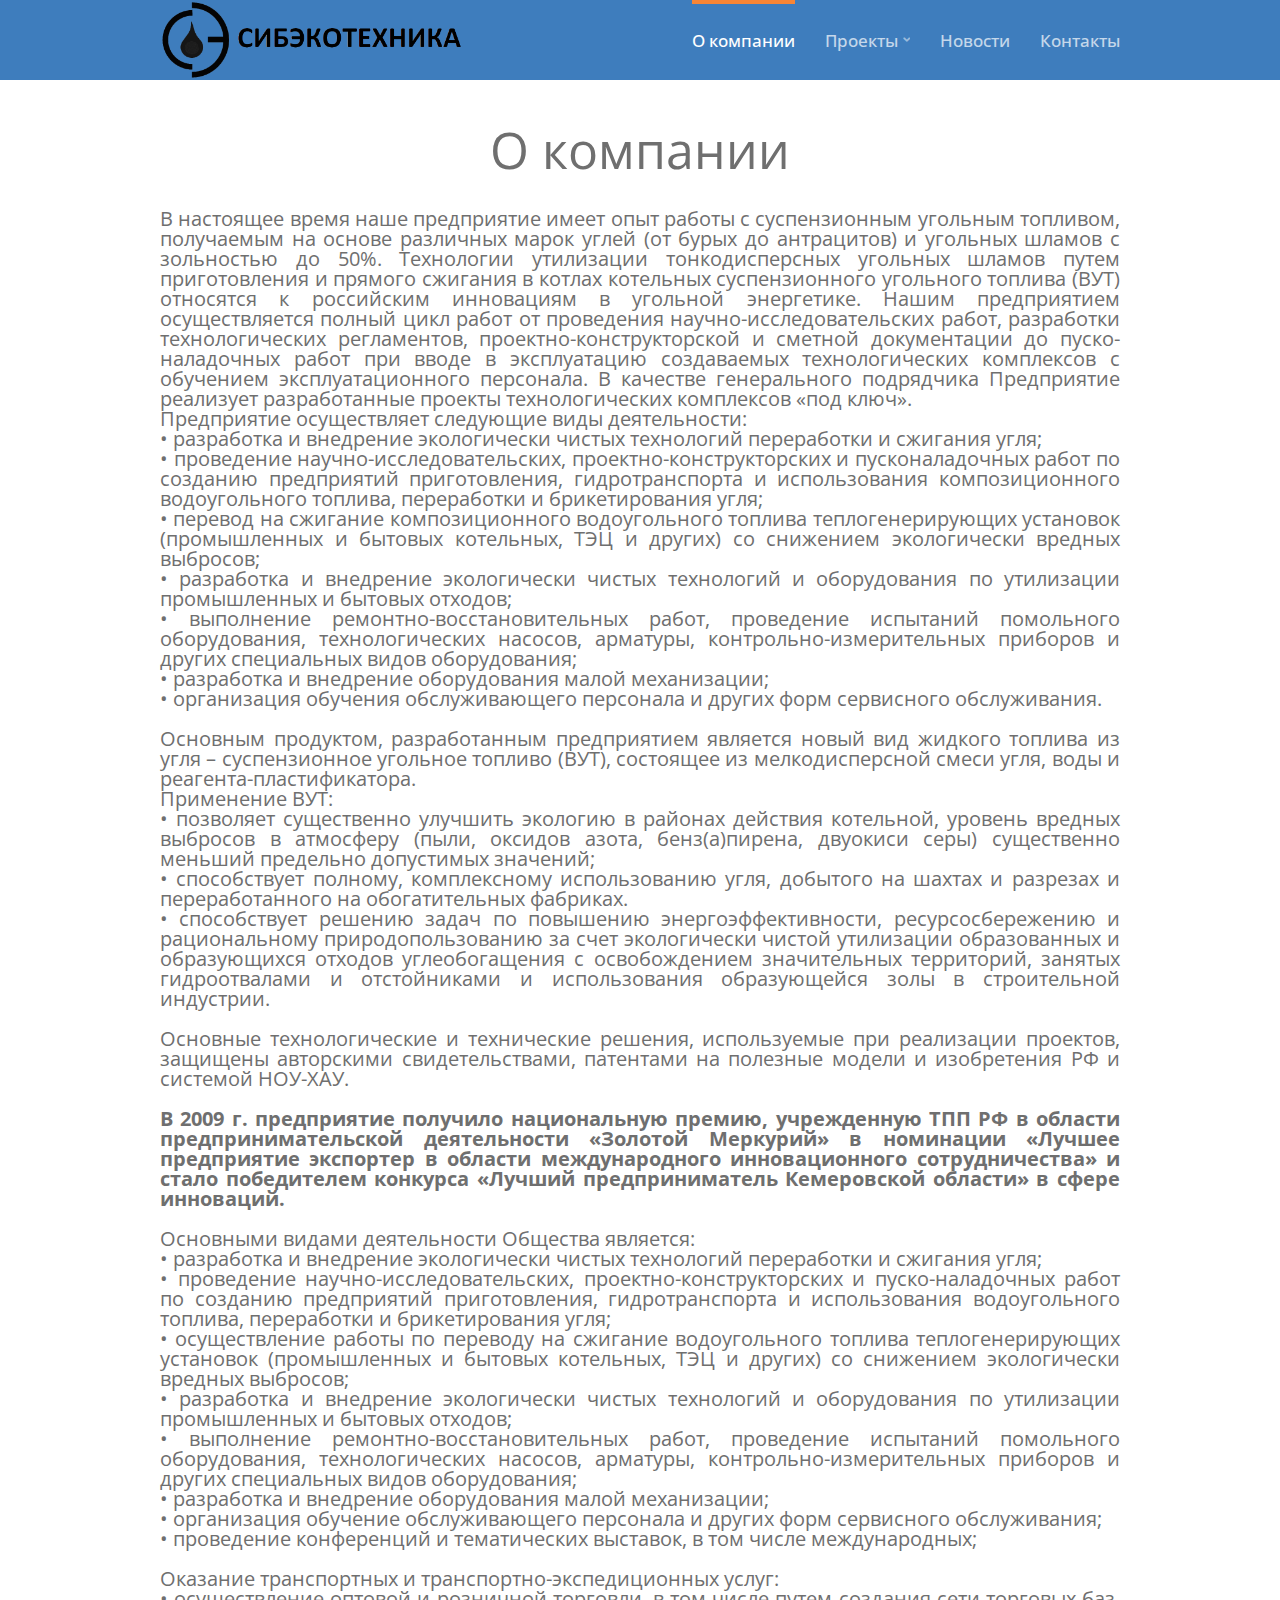
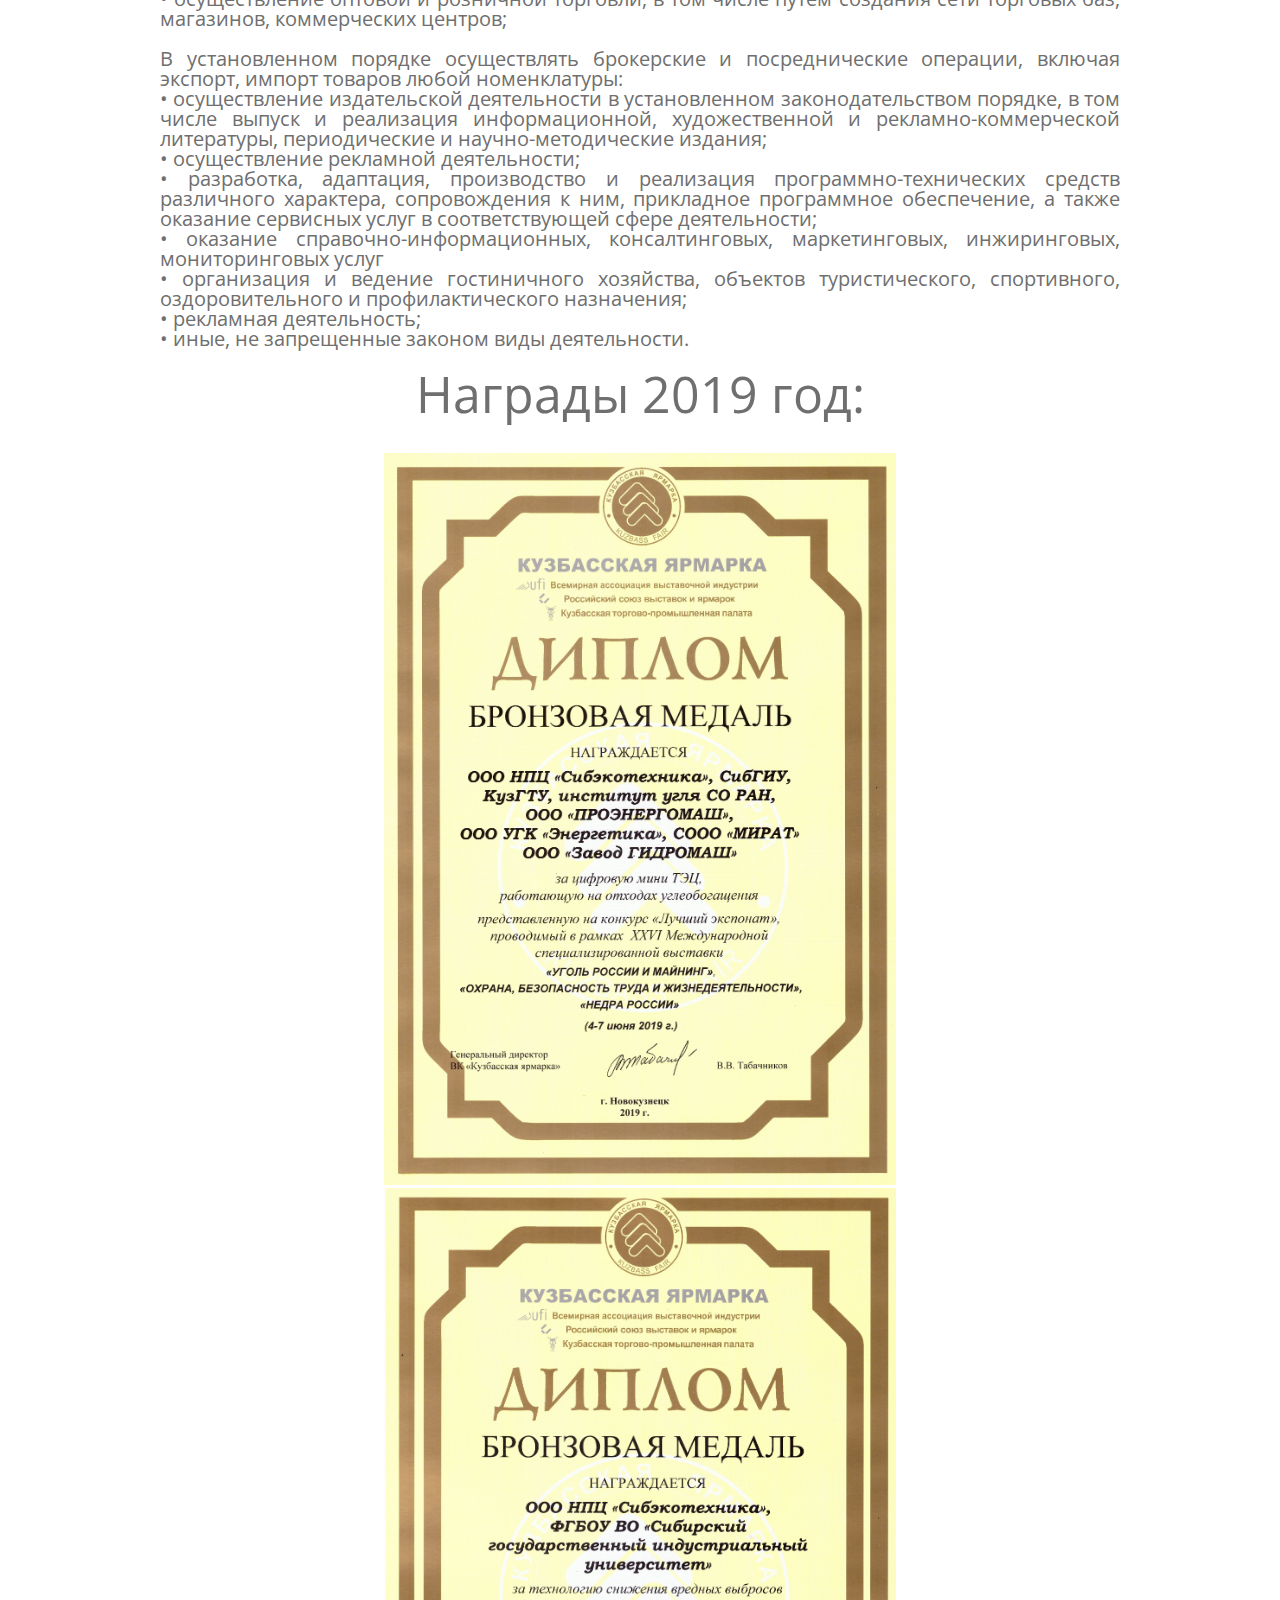
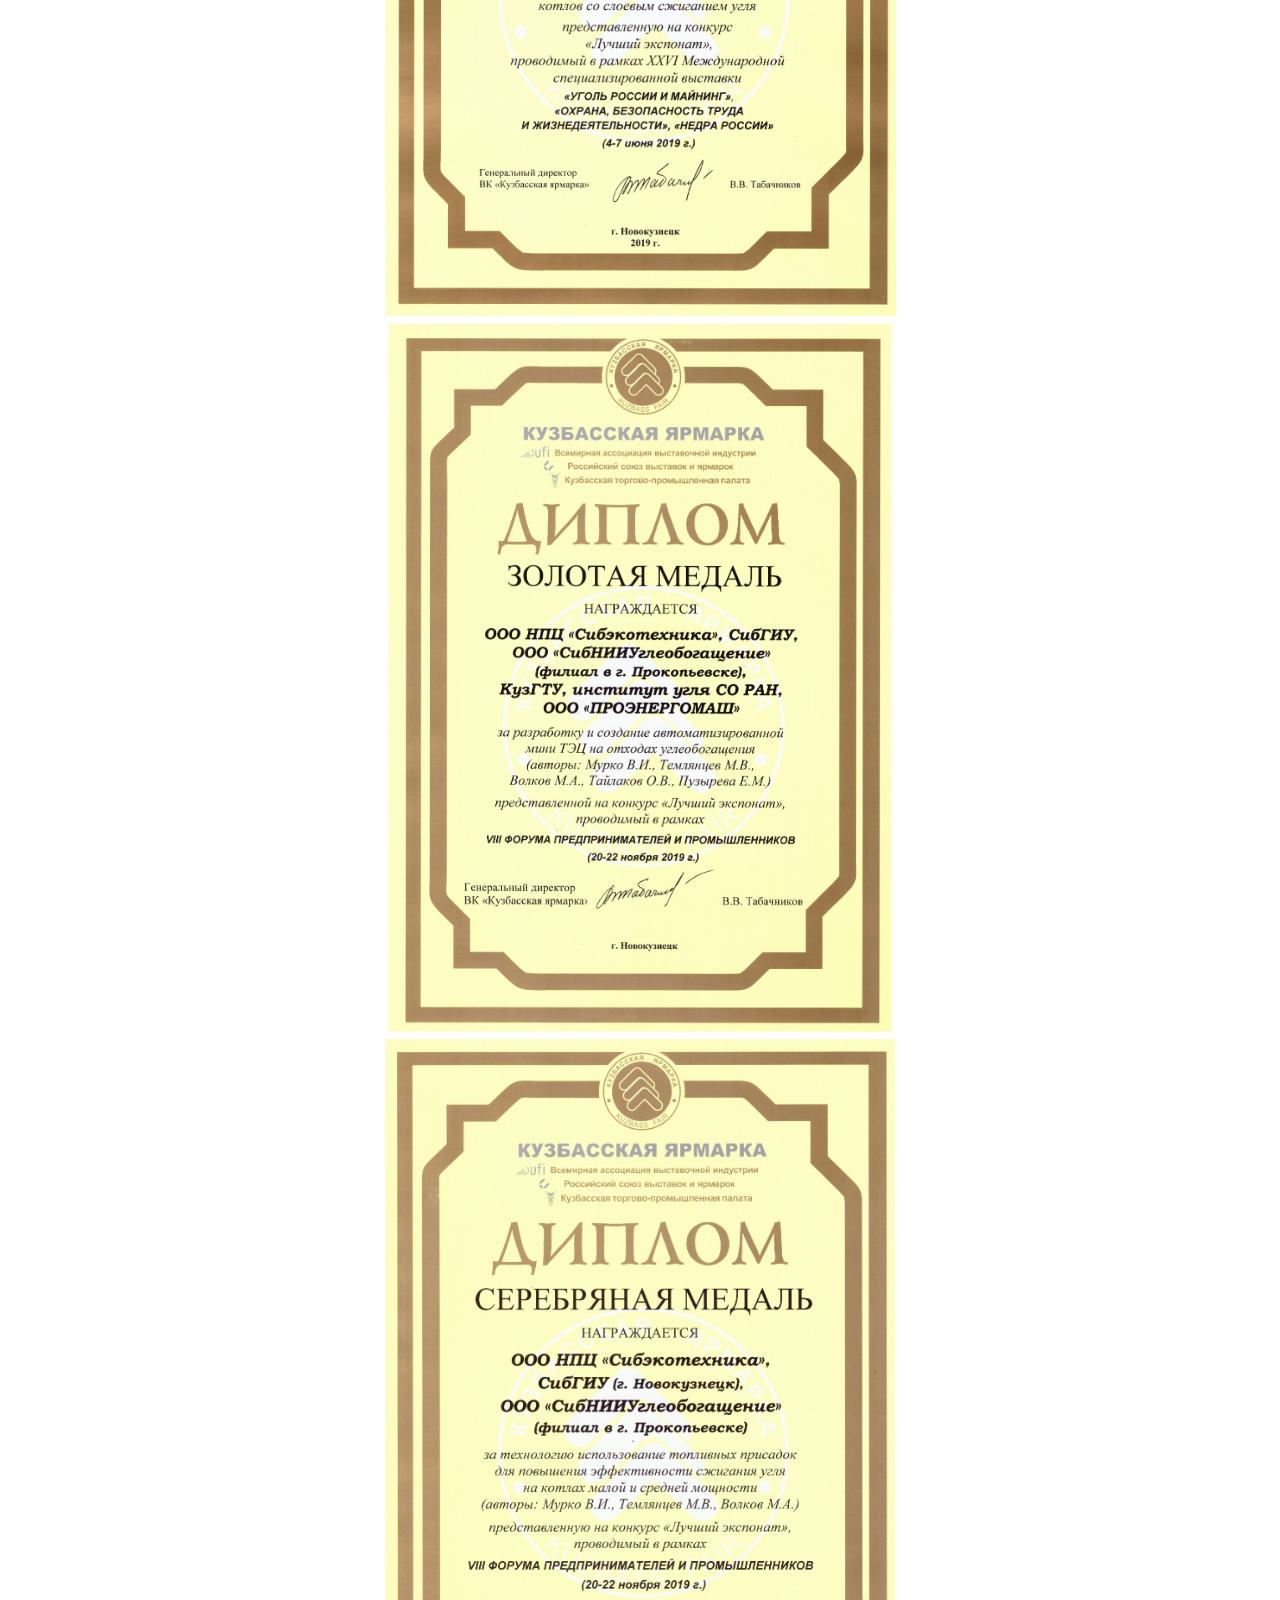
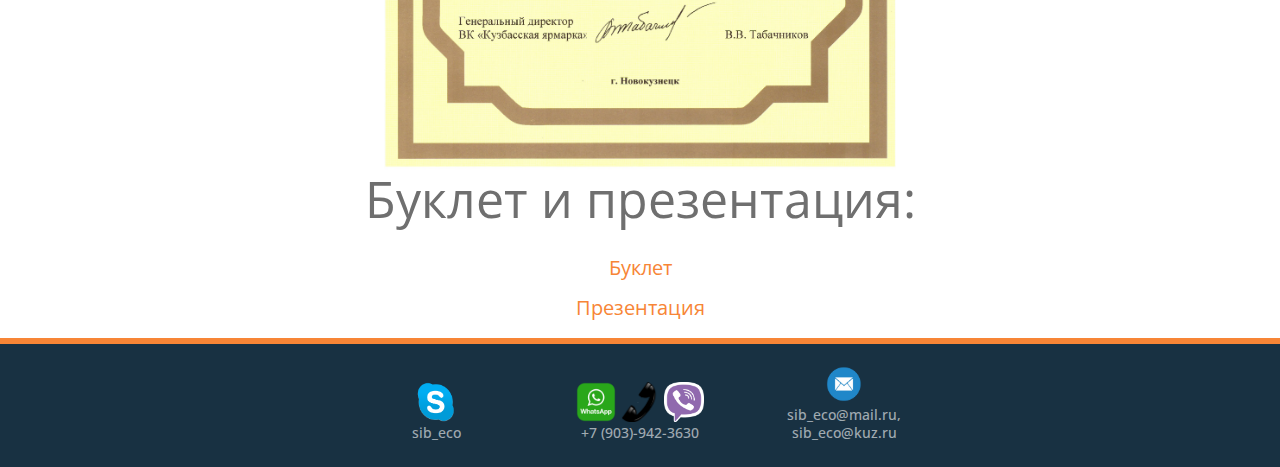
<file: index.html>
<!doctype html>
<html>

<head>
    <meta charset="utf-8">
    <meta name="viewport" content="initial-scale=1">
    <title>СИБЭКОТЕХНИКА</title>

    <link href="css\styles.css" rel="stylesheet">
    <link href="css\font-awesome.css" rel="stylesheet">

    <script type="text/javascript" src="js\jquery-1.10.2.min.js"></script>
    <script type="text/javascript" src="js\common.js"></script>
    <script type="text/javascript" src="js\jquery.carousel-main.min.js"></script>
    <script type="text/javascript" src="js\jquery.carousel-content.min.js"></script>
    <script type="text/javascript" src="js\home-slider-settings.js"></script>
    <script type="text/javascript" src="js\carousel-portfolio-settings.js"></script>
    <script type="text/javascript" src="js\carousel-blog-settings.js"></script>
    <script type="text/javascript" src="js\carousel-testimonials-settings.js"></script>
    <script type="text/javascript" src="js\carousel-clients-settings.js"></script>
</head>

<body class="light-bg home">
    <div class="main-container">
        <div class="topbar-outer dark">
            <div class="topbar content-width">
                <div class="table fullheight">
                    <div class="table-cell fullheight middle">
                        <div class="logo">
                            <a href="index.html"><img alt="" src="img/Logo_white.png" height="80">
                            </a>
                        </div>
                    </div>
                </div>

                

                <ul class="topnav">
                    
                    <li><a href="index.html" class="current">О компании</a>
                    </li>
                    <li><a href="#" class="drop">Проекты</a>
                        <ul>
                            <li><a href="p1.html">Работы, выполненные и выполняемые в 2019-2020 г.г.</a></li>
                            <li><a href="p2.html">Работы, выполненные за прошедние годы.</a></li>
                            <li><a href="p3.html">Работы, выполненные по использованию ЗШО.</a></li>
                        </ul>
                    </li>
                    <li><a href="news.html">Новости</a>
                    </li>
                    <li><a href="contact.html">Контакты</a>
                    </li>
                </ul>

                <a href="#" class="mobilenav-click">
                    <div class="mobilenav-button-container">
                        <div class="mobilenav-button-inner">
                            <div class="mobilenav-button"></div>
                        </div>
                    </div>
                </a>

                <div class="mobilenav-container">
                    <ul class="mobilenav">
                    </ul>
                </div>
            </div>
        </div>

       
        
        

        <div class="main-content">
            <div class="main-content-inner content-width">

                <div class="divider"></div>
                <div class="z">О компании</div><br><br>
                <div class="txt">
                    

                    В настоящее время наше предприятие имеет опыт работы с суспензионным угольным топливом, получаемым на основе различных марок углей (от бурых до антрацитов)  и угольных шламов с зольностью до 50%.	
                    Технологии утилизации тонкодисперсных угольных шламов путем приготовления и прямого сжигания в котлах котельных суспензионного угольного топлива (ВУТ) относятся к российским инновациям в угольной энергетике.
                    Нашим предприятием осуществляется полный цикл работ от проведения научно-исследовательских работ, разработки технологических регламентов, проектно-конструкторской и сметной документации до пуско-наладочных работ при вводе в эксплуатацию создаваемых технологических комплексов с обучением эксплуатационного персонала. В качестве генерального подрядчика Предприятие реализует разработанные проекты технологических комплексов «под ключ».
                    <br>Предприятие осуществляет следующие виды деятельности:<br>
                    •	разработка и внедрение экологически чистых технологий переработки и сжигания угля;<br>
                    •	проведение научно-исследовательских, проектно-конструкторских и пусконаладочных работ по созданию предприятий приготовления, гидротранспорта и использования композиционного водоугольного топлива, переработки и брикетирования угля;<br>
                    •	перевод на сжигание композиционного водоугольного топлива теплогенерирующих установок (промышленных и бытовых котельных, ТЭЦ и других) со снижением экологически вредных выбросов;<br>
                    •	разработка и внедрение экологически чистых технологий и оборудования по утилизации промышленных и  бытовых отходов;<br>
                    •	выполнение ремонтно-восстановительных работ, проведение испытаний помольного оборудования, технологических насосов, арматуры, контрольно-измерительных приборов и других специальных видов оборудования;<br>
                    •	разработка и внедрение оборудования малой механизации;<br>
                    •      организация обучения обслуживающего персонала и других форм сервисного обслуживания.<br><br>

                    Основным продуктом, разработанным предприятием является новый вид жидкого топлива из угля – суспензионное угольное топливо (ВУТ), состоящее из мелкодисперсной смеси угля, воды и реагента-пластификатора. <br>
                    Применение ВУТ: <br>
                    • позволяет существенно улучшить экологию в районах действия котельной, уровень вредных выбросов в атмосферу (пыли, оксидов азота, бенз(а)пирена, двуокиси серы) существенно меньший предельно допустимых значений;<br>
                    • способствует полному, комплексному использованию угля, добытого на шахтах и разрезах и переработанного на обогатительных фабриках.<br>
                    • способствует решению задач по повышению энергоэффективности, ресурсосбережению и  рациональному природопользованию за счет экологически чистой утилизации образованных и образующихся отходов углеобогащения с  освобождением значительных территорий, занятых гидроотвалами и отстойниками и использования образующейся золы в строительной индустрии.<br><br>
                    
                    Основные технологические и технические решения, используемые при реализации проектов, защищены авторскими свидетельствами, патентами на полезные модели и изобретения РФ и системой НОУ-ХАУ.<br><br>
                    <b>В 2009 г.  предприятие получило национальную премию, учрежденную ТПП РФ в области предпринимательской деятельности «Золотой Меркурий» в 
                        номинации «Лучшее предприятие экспортер в области международного инновационного сотрудничества» и  стало победителем конкурса «Лучший 
                        предприниматель Кемеровской области» в сфере инноваций.</b><br><br>Основными видами деятельности Общества является:<br>
                    •	разработка и внедрение экологически чистых технологий переработки и сжигания угля;<br>
                    •	проведение научно-исследовательских, проектно-конструкторских и пуско-наладочных
                    работ по созданию предприятий приготовления, гидротранспорта и использования
                    водоугольного топлива, переработки и брикетирования угля;<br>
                    •	осуществление работы по переводу на сжигание водоугольного топлива
                    теплогенерирующих установок (промышленных и бытовых котельных, ТЭЦ и других) со
                    снижением экологически вредных выбросов;<br>
                    •	разработка и внедрение экологически чистых технологий и оборудования по утилизации
                    промышленных и бытовых отходов;<br>
                    •	выполнение ремонтно-восстановительных работ, проведение испытаний помольного
                    оборудования, технологических насосов, арматуры, контрольно-измерительных приборов и
                    других специальных видов оборудования;<br>
                    •	разработка и внедрение оборудования малой механизации;<br>
                    •	организация обучение обслуживающего персонала и других форм сервисного
                    обслуживания;<br>
                    •	проведение конференций и тематических выставок, в том числе международных;<br><br>
                    Оказание транспортных и транспортно-экспедиционных услуг:<br>
                    •	осуществление оптовой и розничной торговли, в том числе путем создания сети торговых баз, магазинов, коммерческих центров;<br><br>
                    В установленном    порядке  осуществлять брокерские и посреднические операции,
                    включая экспорт, импорт товаров любой номенклатуры:<br>
                    •	осуществление издательской деятельности в установленном законодательством порядке, в том числе выпуск и 
                    реализация информационной, художественной и рекламно-коммерческой литературы, периодические и научно-методические издания;<br>
                    •	осуществление рекламной деятельности;<br>
                    •	разработка, адаптация, производство и реализация программно-технических
                    средств различного характера, сопровождения к ним, прикладное программное
                    обеспечение, а также оказание сервисных услуг в соответствующей сфере деятельности;<br>
                    •	оказание справочно-информационных, консалтинговых, маркетинговых, инжиринговых,
                    мониторинговых услуг<br>
                    •	организация и ведение гостиничного хозяйства, объектов туристического, спортивного, оздоровительного и профилактического назначения;<br>
                    •	рекламная деятельность;<br>
                    •	иные, не запрещенные законом виды деятельности.<br>
                    

                
                </div>
                

            </div>
            <div>
           
                <div class="z">Награды 2019 год:</div><br><br>
                <div class = "txt2">
                    <img src="img/Diploms/2019-1.jpg" width="40%"><br>
                    <img src="img/Diploms/2019-2.jpg" width="40%"><br>
                    <img src="img/Diploms/2019-3.jpg" width="40%"><br>
                    <img src="img/Diploms/2019-4.jpg" width="40%"><br>

                </div>

                <div class="z">Буклет и презентация:</div><br><br>
                <div class = "txt2">
                    <a href="BUK.tif">Буклет</a><br><br>
                    <a href="OBJ.ppt">Презентация</a><br><br>
                    
                </div>
            </div>
        </div>

        

            
            
            <div class="footer">
                <div class="content-width">


                    <!-- Four Columns -->
                    <center>
                    <div>

                        <div class="footer-links">
                            <img alt="" src="img/footer/skype.png" height="40" width="40">
                            <p>sib_eco</p>
                        </div>

                        <div class="footer-links">
                            <img alt="" src="img/footer/whatsapp.png" height="40" width="40">
                            <img alt="" src="img/footer/phone.png" height="40" width="40">
                            <img alt="" src="img/footer/viber.png" height="40" width="40">
                            <p>+7 (903)-942-3630</p>
                        </div>

                        <div class="footer-links">
                            <img alt="" src="img/footer/email.png" height="40" width="40">
                            <p>sib_eco@mail.ru, sib_eco@kuz.ru</p>
                        </div>
                    </div>
                    </center>
                </div>
            </div>

        </div>

    </div>

</body>

</html>
</file>
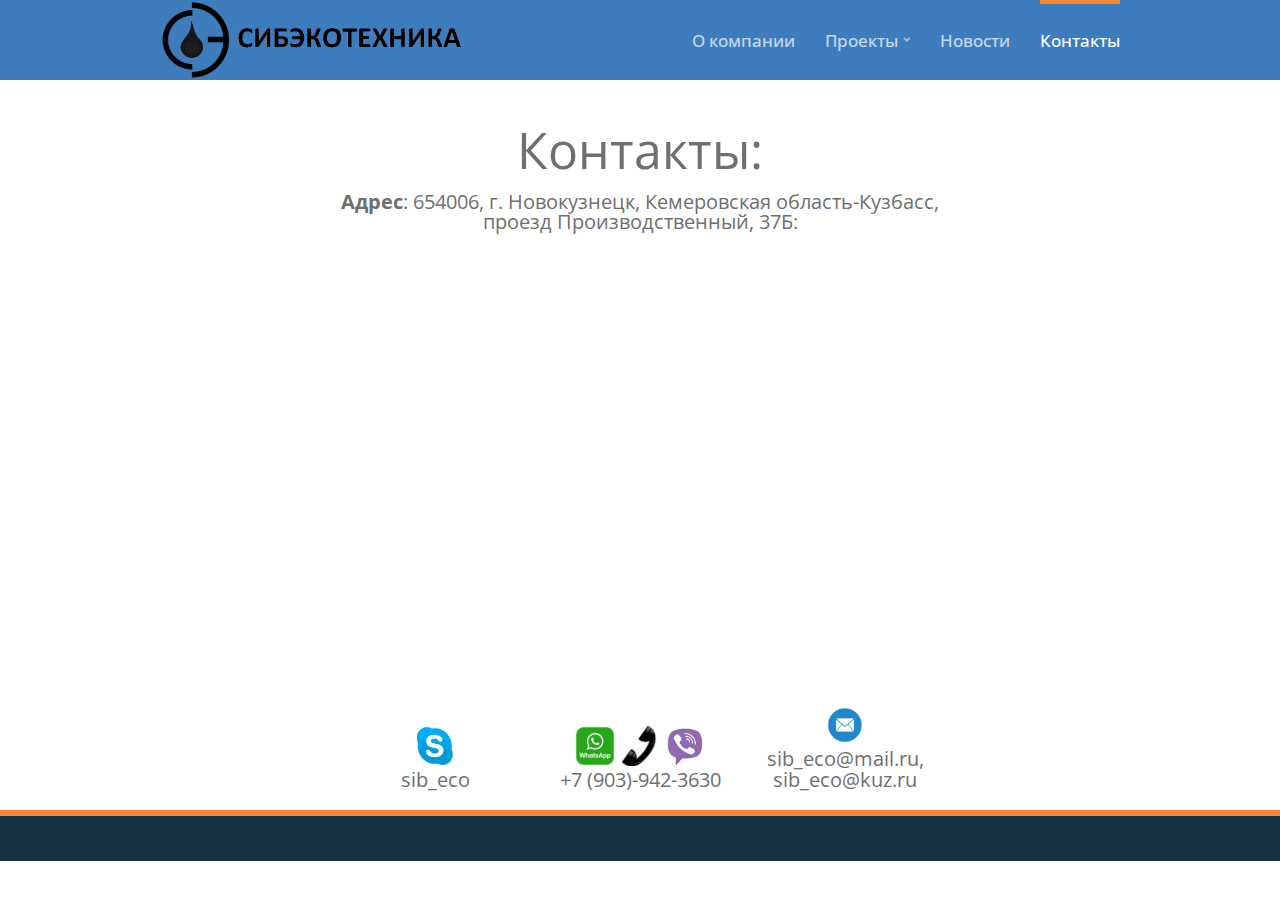
<file: contact.html>
<!doctype html>
<html>

<head>
    <meta charset="utf-8">
    <meta name="viewport" content="initial-scale=1">
    <title>СИБЭКОТЕХНИКА</title>

    <link href="css\styles.css" rel="stylesheet">
    <link href="css\font-awesome.css" rel="stylesheet">

    <script type="text/javascript" src="js\jquery-1.10.2.min.js"></script>
    <script type="text/javascript" src="js\common.js"></script>
    <script type="text/javascript" src="js\jquery.carousel-main.min.js"></script>
    <script type="text/javascript" src="js\jquery.carousel-content.min.js"></script>
    <script type="text/javascript" src="js\home-slider-settings.js"></script>
    <script type="text/javascript" src="js\carousel-portfolio-settings.js"></script>
    <script type="text/javascript" src="js\carousel-blog-settings.js"></script>
    <script type="text/javascript" src="js\carousel-testimonials-settings.js"></script>
    <script type="text/javascript" src="js\carousel-clients-settings.js"></script>
</head>

<body class="light-bg home">
    <div class="main-container">
        <div class="topbar-outer dark">
            <div class="topbar content-width">
                <div class="table fullheight">
                    <div class="table-cell fullheight middle">
                        <div class="logo">
                            <a href="index.html"><img alt="" src="img/Logo_white.png" height="80">
                            </a>
                        </div>
                    </div>
                </div>

                

                <ul class="topnav">
                    
                    <li><a href="index.html">О компании</a>
                    </li>
                    <li><a href="#" class="drop">Проекты</a>
                        <ul>
                            <li><a href="p1.html">Работы, выполненные и выполняемые в 2019-2020 г.г.</a></li>
                            <li><a href="p2.html">Работы, выполненные за прошедние годы.</a></li>
                            <li><a href="p3.html">Работы, выполненные по использованию ЗШО.</a></li>
                        </ul>
                    </li>
                    <li><a href="news.html">Новости</a>
                    </li>
                    <li><a href="contact.html" class="current">Контакты</a>
                    </li>
                </ul>

                <a href="#" class="mobilenav-click">
                    <div class="mobilenav-button-container">
                        <div class="mobilenav-button-inner">
                            <div class="mobilenav-button"></div>
                        </div>
                    </div>
                </a>

                <div class="mobilenav-container">
                    <ul class="mobilenav">
                    </ul>
                </div>
            </div>
        </div>

       
        
        

        <div class="main-content">
            <div class="main-content-inner content-width">

                <div class="divider"></div>
                <div class="z">Контакты:</div><br>
                <div class="txt2">
                    <b>Адрес</b>: 654006, г. Новокузнецк, Кемеровская область-Кузбасс,<br> 
                    проезд Производственный, 37Б:
                    <br><br>
                    <iframe src="https://www.google.com/maps/embed?pb=!1m18!1m12!1m3!1d2823.9545582759047!2d87.09965489810621!3d53.77935328481717!2m3!1f0!2f0!3f0!3m2!1i1024!2i768!4f13.1!3m3!1m2!1s0x42d0c0c8123b4c7d%3A0x786b3dbb637db74!2z0J_RgNC-0LjQt9Cy0L7QtNGB0YLQstC10L3QvdGL0Lkg0L_RgC3QtCwgMzfQkSwg0J3QvtCy0L7QutGD0LfQvdC10YbQuiwg0JrQtdC80LXRgNC-0LLRgdC60LDRjyDQvtCx0LsuLCA2NTQwMDY!5e0!3m2!1sru!2sru!4v1617601083201!5m2!1sru!2sru" width="600" height="450" style="border:0;" allowfullscreen="" loading="lazy"></iframe>
                    <br>
                    <div>

                        <div class="footer-links">
                            <img alt="" src="img/footer/skype.png" height="40" width="40">
                            <p>sib_eco</p>
                        </div>

                        <div class="footer-links">
                            <img alt="" src="img/footer/whatsapp.png" height="40" width="40">
                            <img alt="" src="img/footer/phone.png" height="40" width="40">
                            <img alt="" src="img/footer/viber.png" height="40" width="40">
                            <p>+7 (903)-942-3630</p>
                        </div>

                        <div class="footer-links">
                            <img alt="" src="img/footer/email.png" height="40" width="40">
                            <p>sib_eco@mail.ru, sib_eco@kuz.ru</p>
                        </div>
                    </div>
                
                </div>
                
        </div>

        

            
            
            <div class="footer">
                <div class="content-width">


                    <!-- Four Columns -->
                    <center>
                    
                    </center>
                </div>
            </div>

        </div>

    </div>

</body>

</html>
</file>
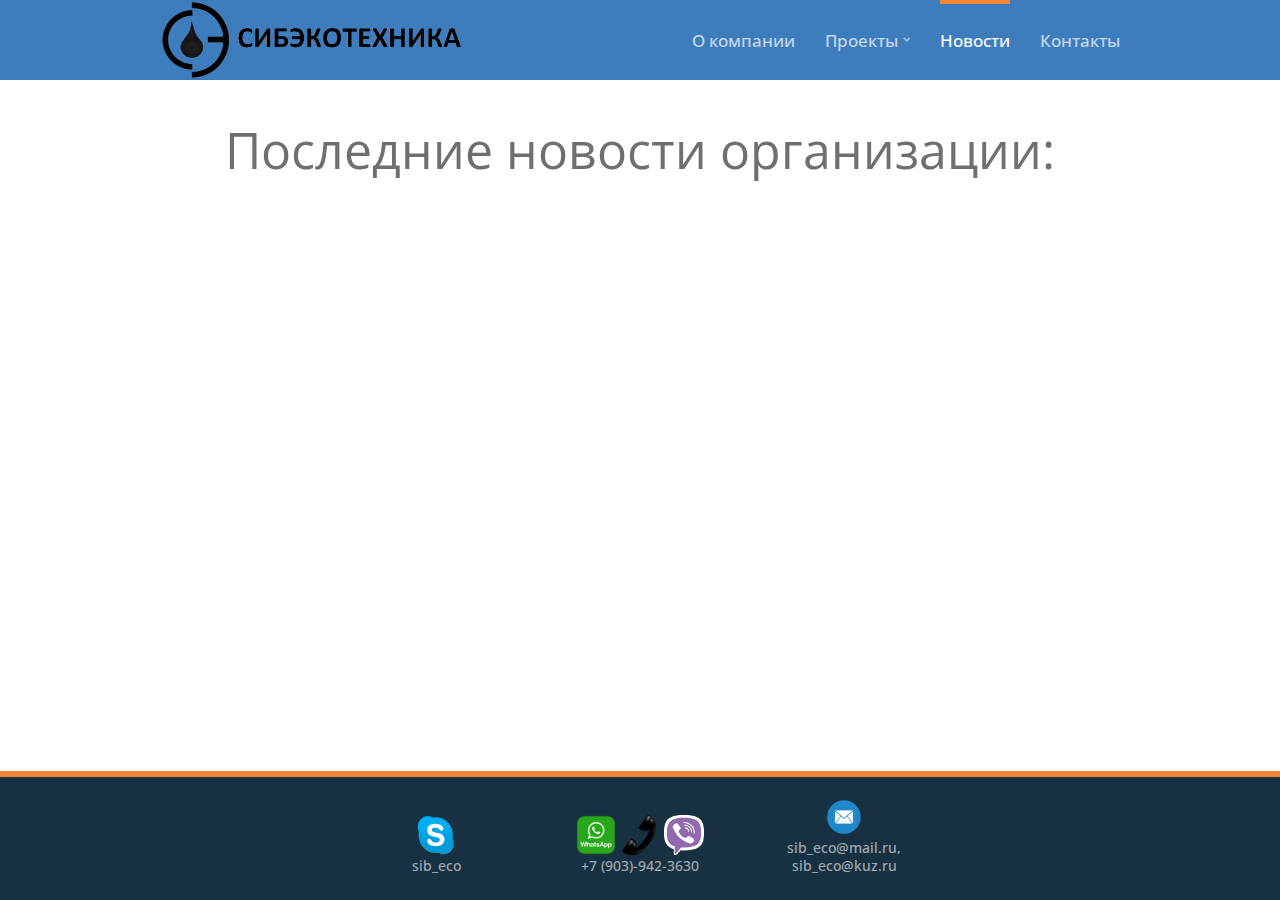
<file: news.html>
<!doctype html>
<html>

<head>
    <meta charset="utf-8">
    <meta name="viewport" content="initial-scale=1">
    <title>СИБЭКОТЕХНИКА</title>

    <link href="css\styles.css" rel="stylesheet">
    <link href="css\font-awesome.css" rel="stylesheet">

    <script type="text/javascript" src="js\jquery-1.10.2.min.js"></script>
    <script type="text/javascript" src="js\common.js"></script>
    <script type="text/javascript" src="js\jquery.carousel-main.min.js"></script>
    <script type="text/javascript" src="js\jquery.carousel-content.min.js"></script>
    <script type="text/javascript" src="js\home-slider-settings.js"></script>
    <script type="text/javascript" src="js\carousel-portfolio-settings.js"></script>
    <script type="text/javascript" src="js\carousel-blog-settings.js"></script>
    <script type="text/javascript" src="js\carousel-testimonials-settings.js"></script>
    <script type="text/javascript" src="js\carousel-clients-settings.js"></script>
</head>

<body class="light-bg home">
    <div class="main-container">
        <div class="topbar-outer dark">
            <div class="topbar content-width">
                <div class="table fullheight">
                    <div class="table-cell fullheight middle">
                        <div class="logo">
                            <a href="index.html"><img alt="" src="img/Logo_white.png" height="80">
                            </a>
                        </div>
                    </div>
                </div>

                

                <ul class="topnav">
                    
                    <li><a href="index.html">О компании</a>
                    </li>
                    <li><a href="#" class="drop">Проекты</a>
                        <ul>
                            <li><a href="p1.html">Работы, выполненные и выполняемые в 2019-2020 г.г.</a></li>
                            <li><a href="p2.html">Работы, выполненные за прошедние годы.</a></li>
                            <li><a href="p3.html">Работы, выполненные по использованию ЗШО.</a></li>
                        </ul>
                    </li>
                    <li><a href="news.html" class="current">Новости</a>
                    </li>
                    <li><a href="contact.html">Контакты</a>
                    </li>
                </ul>

                <a href="#" class="mobilenav-click">
                    <div class="mobilenav-button-container">
                        <div class="mobilenav-button-inner">
                            <div class="mobilenav-button"></div>
                        </div>
                    </div>
                </a>

                <div class="mobilenav-container">
                    <ul class="mobilenav">
                    </ul>
                </div>
            </div>
        </div>

       
        
        

        <div class="main-content">
            <div class="main-content-inner content-width">

                <div class="divider"></div>
                <div class="z">Последние новости организации:</div><br><br>
                <div class="txt">
                </div>   
                    

                
            </div>
        </div>

        

            
            
            <div class="footer">
                <div class="content-width">


                    <!-- Four Columns -->
                    <center>
                    <div>

                        <div class="footer-links">
                            <img alt="" src="img/footer/skype.png" height="40" width="40">
                            <p>sib_eco</p>
                        </div>

                        <div class="footer-links">
                            <img alt="" src="img/footer/whatsapp.png" height="40" width="40">
                            <img alt="" src="img/footer/phone.png" height="40" width="40">
                            <img alt="" src="img/footer/viber.png" height="40" width="40">
                            <p>+7 (903)-942-3630</p>
                        </div>

                        <div class="footer-links">
                            <img alt="" src="img/footer/email.png" height="40" width="40">
                            <p>sib_eco@mail.ru, sib_eco@kuz.ru</p>
                        </div>
                    </div>
                    </center>
                </div>
            </div>

        </div>

    </div>

</body>

</html>
</file>
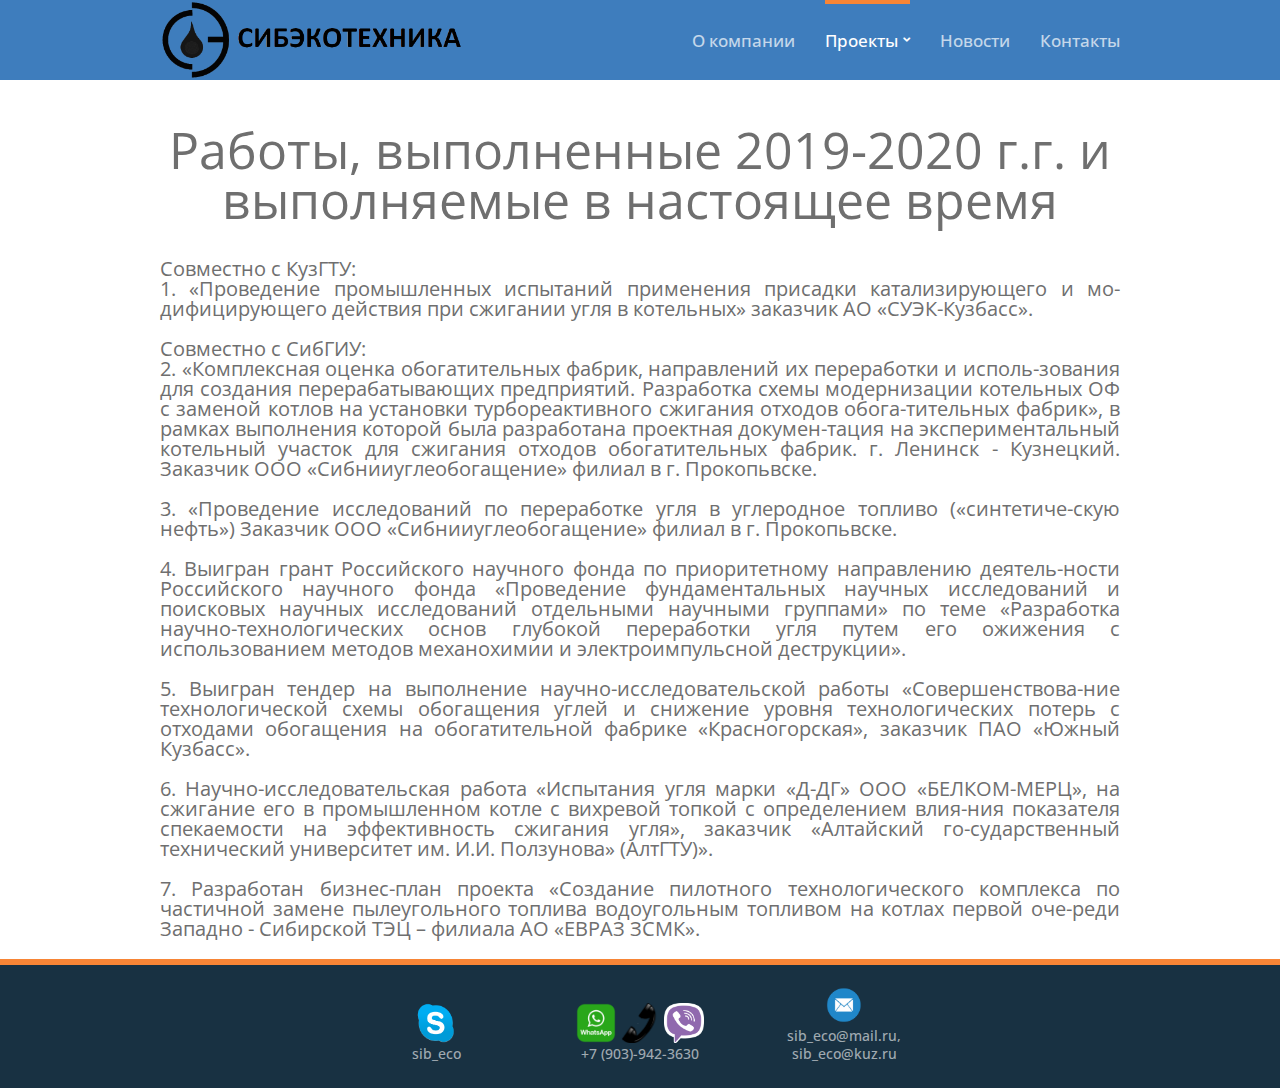
<file: p1.html>
<!doctype html>
<html>

<head>
    <meta charset="utf-8">
    <meta name="viewport" content="initial-scale=1">
    <title>СИБЭКОТЕХНИКА</title>

    <link href="css\styles.css" rel="stylesheet">
    <link href="css\font-awesome.css" rel="stylesheet">

    <script type="text/javascript" src="js\jquery-1.10.2.min.js"></script>
    <script type="text/javascript" src="js\common.js"></script>
    <script type="text/javascript" src="js\jquery.carousel-main.min.js"></script>
    <script type="text/javascript" src="js\jquery.carousel-content.min.js"></script>
    <script type="text/javascript" src="js\home-slider-settings.js"></script>
    <script type="text/javascript" src="js\carousel-portfolio-settings.js"></script>
    <script type="text/javascript" src="js\carousel-blog-settings.js"></script>
    <script type="text/javascript" src="js\carousel-testimonials-settings.js"></script>
    <script type="text/javascript" src="js\carousel-clients-settings.js"></script>
</head>

<body class="light-bg home">
    <div class="main-container">
        <div class="topbar-outer dark">
            <div class="topbar content-width">
                <div class="table fullheight">
                    <div class="table-cell fullheight middle">
                        <div class="logo">
                            <a href="index.html"><img alt="" src="img/Logo_white.png" height="80">
                            </a>
                        </div>
                    </div>
                </div>

                

                <ul class="topnav">
                    
                    <li><a href="index.html">О компании</a>
                    </li>
                    <li><a href="#" class="drop current">Проекты</a>
                        <ul>
                            <li><a href="p1.html">Работы, выполненные и выполняемые в 2019-2020 г.г.</a></li>
                            <li><a href="p2.html">Работы, выполненные за прошедние годы.</a></li>
                            <li><a href="p3.html">Работы, выполненные по использованию ЗШО.</a></li>
                        </ul>
                    </li>
                    <li><a href="news.html">Новости</a>
                    </li>
                    <li><a href="contact.html">Контакты</a>
                    </li>
                </ul>

                <a href="#" class="mobilenav-click">
                    <div class="mobilenav-button-container">
                        <div class="mobilenav-button-inner">
                            <div class="mobilenav-button"></div>
                        </div>
                    </div>
                </a>

                <div class="mobilenav-container">
                    <ul class="mobilenav">
                    </ul>
                </div>
            </div>
        </div>

       
        
        

        <div class="main-content">
            <div class="main-content-inner content-width">

                <div class="divider"></div>
                <div class="z">Работы, выполненные 2019-2020 г.г. и выполняемые в настоящее время</div><br><br>
                <div class="txt">
                    

                    Совместно с КузГТУ:<br>

                    1. «Проведение промышленных испытаний применения присадки катализирующего и мо-дифицирующего действия при сжигании угля в котельных» заказчик АО «СУЭК-Кузбасс».
                    
                    <br><br>Совместно с СибГИУ:<br>
                    2.  «Комплексная оценка обогатительных фабрик, направлений их переработки и исполь-зования для 
                    создания перерабатывающих предприятий. Разработка схемы модернизации котельных ОФ с заменой котлов на установки турбореактивного 
                    сжигания отходов обога-тительных фабрик», в рамках выполнения которой была разработана проектная докумен-тация на экспериментальный 
                    котельный участок для сжигания отходов обогатительных фабрик. г. Ленинск - Кузнецкий. Заказчик ООО «Сибнииуглеобогащение» филиал в г. Прокопьвске.<br>
                    
                    <br>3. «Проведение  исследований по переработке угля в углеродное топливо («синтетиче-скую нефть») 
                    Заказчик ООО «Сибнииуглеобогащение» филиал в г. Прокопьвске.<br>
                    
                    <br>4. Выигран грант Российского научного фонда по приоритетному направлению деятель-ности Российского научного фонда 
                     «Проведение фундаментальных научных исследований и поисковых научных исследований отдельными научными группами» по теме  
                     «Разработка  научно-технологических  основ  глубокой  переработки  угля путем   его   ожижения   с   использованием   
                     методов   механохимии  и электроимпульсной деструкции».<br>
                    
                     <br>5.   Выигран тендер на выполнение научно-исследовательской работы «Совершенствова-ние   технологической   
                    схемы  обогащения  углей  и снижение  уровня  технологических  потерь  с  отходами  обогащения на обогатительной 
                    фабрике «Красногорская»,  заказчик ПАО «Южный Кузбасс». <br>
                    
                    <br>6. Научно-исследовательская работа  «Испытания угля марки «Д-ДГ» ООО «БЕЛКОМ-МЕРЦ», на сжигание его в промышленном котле 
                    с вихревой топкой с определением влия-ния показателя спекаемости на эффективность сжигания угля», заказчик «Алтайский го-сударственный 
                    технический университет им. И.И. Ползунова» (АлтГТУ)».<br>
                    
                    <br>7. Разработан бизнес-план проекта  «Создание пилотного технологического комплекса по частичной замене пылеугольного 
                    топлива водоугольным топливом на котлах первой оче-реди Западно - Сибирской ТЭЦ – филиала АО «ЕВРАЗ ЗСМК».<br>
                </div>  

                
            </div>
        </div>

        

            
            
            <div class="footer">
                <div class="content-width">


                    <!-- Four Columns -->
                    <center>
                    <div>

                        <div class="footer-links">
                            <img alt="" src="img/footer/skype.png" height="40" width="40">
                            <p>sib_eco</p>
                        </div>

                        <div class="footer-links">
                            <img alt="" src="img/footer/whatsapp.png" height="40" width="40">
                            <img alt="" src="img/footer/phone.png" height="40" width="40">
                            <img alt="" src="img/footer/viber.png" height="40" width="40">
                            <p>+7 (903)-942-3630</p>
                        </div>

                        <div class="footer-links">
                            <img alt="" src="img/footer/email.png" height="40" width="40">
                            <p>sib_eco@mail.ru, sib_eco@kuz.ru</p>
                        </div>
                    </div>
                    </center>
                </div>
            </div>

        </div>

    </div>

</body>

</html>
</file>
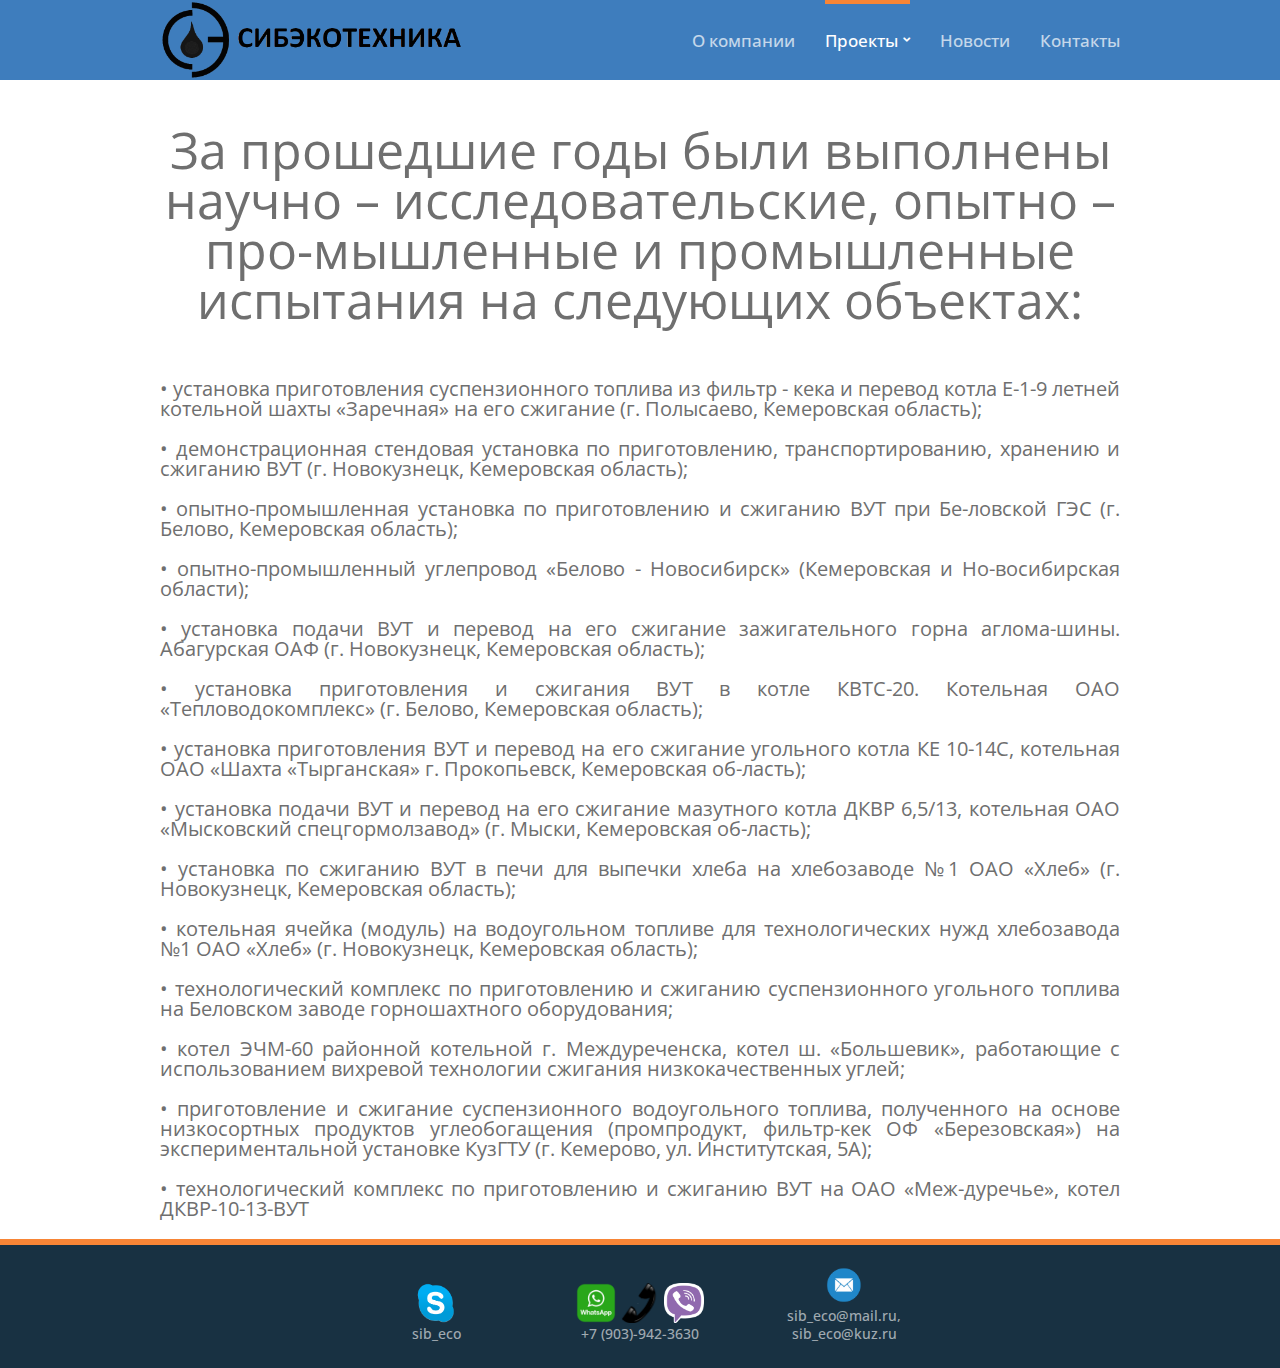
<file: p2.html>
<!doctype html>
<html>

<head>
    <meta charset="utf-8">
    <meta name="viewport" content="initial-scale=1">
    <title>СИБЭКОТЕХНИКА</title>

    <link href="css\styles.css" rel="stylesheet">
    <link href="css\font-awesome.css" rel="stylesheet">

    <script type="text/javascript" src="js\jquery-1.10.2.min.js"></script>
    <script type="text/javascript" src="js\common.js"></script>
    <script type="text/javascript" src="js\jquery.carousel-main.min.js"></script>
    <script type="text/javascript" src="js\jquery.carousel-content.min.js"></script>
    <script type="text/javascript" src="js\home-slider-settings.js"></script>
    <script type="text/javascript" src="js\carousel-portfolio-settings.js"></script>
    <script type="text/javascript" src="js\carousel-blog-settings.js"></script>
    <script type="text/javascript" src="js\carousel-testimonials-settings.js"></script>
    <script type="text/javascript" src="js\carousel-clients-settings.js"></script>
</head>

<body class="light-bg home">
    <div class="main-container">
        <div class="topbar-outer dark">
            <div class="topbar content-width">
                <div class="table fullheight">
                    <div class="table-cell fullheight middle">
                        <div class="logo">
                            <a href="index.html"><img alt="" src="img/Logo_white.png" height="80">
                            </a>
                        </div>
                    </div>
                </div>

                

                <ul class="topnav">
                    
                    <li><a href="index.html">О компании</a>
                    </li>
                    <li><a href="#" class="drop current">Проекты</a>
                        <ul>
                            <li><a href="p1.html">Работы, выполненные и выполняемые в 2019-2020 г.г.</a></li>
                            <li><a href="p2.html">Работы, выполненные за прошедние годы.</a></li>
                            <li><a href="p3.html">Работы, выполненные по использованию ЗШО.</a></li>
                        </ul>
                    </li>
                    <li><a href="news.html">Новости</a>
                    </li>
                    <li><a href="contact.html">Контакты</a>
                    </li>
                </ul>

                <a href="#" class="mobilenav-click">
                    <div class="mobilenav-button-container">
                        <div class="mobilenav-button-inner">
                            <div class="mobilenav-button"></div>
                        </div>
                    </div>
                </a>

                <div class="mobilenav-container">
                    <ul class="mobilenav">
                    </ul>
                </div>
            </div>
        </div>

       
        
        

        <div class="main-content">
            <div class="main-content-inner content-width">

                <div class="divider"></div>
                <div class="z">За прошедшие годы были выполнены научно – исследовательские, опытно – про-мышленные и промышленные испытания на следующих объектах:</div><br><br>
                <div class="txt">
                    <br>

                    •	установка приготовления суспензионного топлива из фильтр - кека и перевод котла Е-1-9 летней котельной шахты «Заречная» на его сжигание (г. Полысаево, Кемеровская область);
                    <br><br>•	демонстрационная стендовая установка по приготовлению, транспортированию, хранению и сжиганию ВУТ (г. Новокузнецк, Кемеровская область);
                    <br><br>•	опытно-промышленная установка по приготовлению и сжиганию ВУТ при Бе-ловской ГЭС (г. Белово, Кемеровская область);
                    <br><br>•	опытно-промышленный углепровод «Белово - Новосибирск» (Кемеровская и Но-восибирская области);
                    <br><br>•	установка подачи ВУТ и перевод на его сжигание зажигательного горна аглома-шины. Абагурская ОАФ (г. Новокузнецк, Кемеровская область);
                    <br><br>•	установка приготовления и сжигания ВУТ в котле КВТС-20. Котельная ОАО «Тепловодокомплекс» (г. Белово, Кемеровская область);
                    <br><br>•	установка приготовления ВУТ и перевод на его сжигание угольного  котла КЕ 10-14С, котельная ОАО «Шахта «Тырганская» г. Прокопьевск, Кемеровская об-ласть);
                    <br><br>•	установка подачи ВУТ и перевод на его сжигание мазутного котла ДКВР 6,5/13,  котельная ОАО «Мысковский спецгормолзавод» (г. Мыски, Кемеровская об-ласть);
                    <br><br>•	установка по сжиганию ВУТ в печи для выпечки хлеба на хлебозаводе №1 ОАО «Хлеб» (г. Новокузнецк, Кемеровская область);
                    <br><br>•	котельная ячейка (модуль) на водоугольном топливе для технологических  нужд хлебозавода №1 ОАО «Хлеб» (г. Новокузнецк, Кемеровская область);
                    <br><br>•	технологический комплекс по приготовлению и сжиганию суспензионного угольного топлива на Беловском заводе горношахтного оборудования;
                    <br><br>•	котел ЭЧМ-60 районной котельной г. Междуреченска, котел ш. «Большевик», работающие с использованием вихревой технологии сжигания низкокачественных углей;
                    <br><br>•	приготовление и сжигание суспензионного водоугольного топлива, полученного на основе низкосортных продуктов углеобогащения (промпродукт, фильтр-кек ОФ «Березовская») на экспериментальной установке КузГТУ (г. Кемерово, ул. Институтская, 5А);
                    <br><br>•	технологический комплекс по приготовлению и сжиганию ВУТ на  ОАО «Меж-дуречье», котел ДКВР-10-13-ВУТ
                </div> 
                    

                
            </div>
        </div>

        

            
            
            <div class="footer">
                <div class="content-width">


                    <!-- Four Columns -->
                    <center>
                    <div>

                        <div class="footer-links">
                            <img alt="" src="img/footer/skype.png" height="40" width="40">
                            <p>sib_eco</p>
                        </div>

                        <div class="footer-links">
                            <img alt="" src="img/footer/whatsapp.png" height="40" width="40">
                            <img alt="" src="img/footer/phone.png" height="40" width="40">
                            <img alt="" src="img/footer/viber.png" height="40" width="40">
                            <p>+7 (903)-942-3630</p>
                        </div>

                        <div class="footer-links">
                            <img alt="" src="img/footer/email.png" height="40" width="40">
                            <p>sib_eco@mail.ru, sib_eco@kuz.ru</p>
                        </div>
                    </div>
                    </center>
                </div>
            </div>

        </div>

    </div>

</body>

</html>
</file>
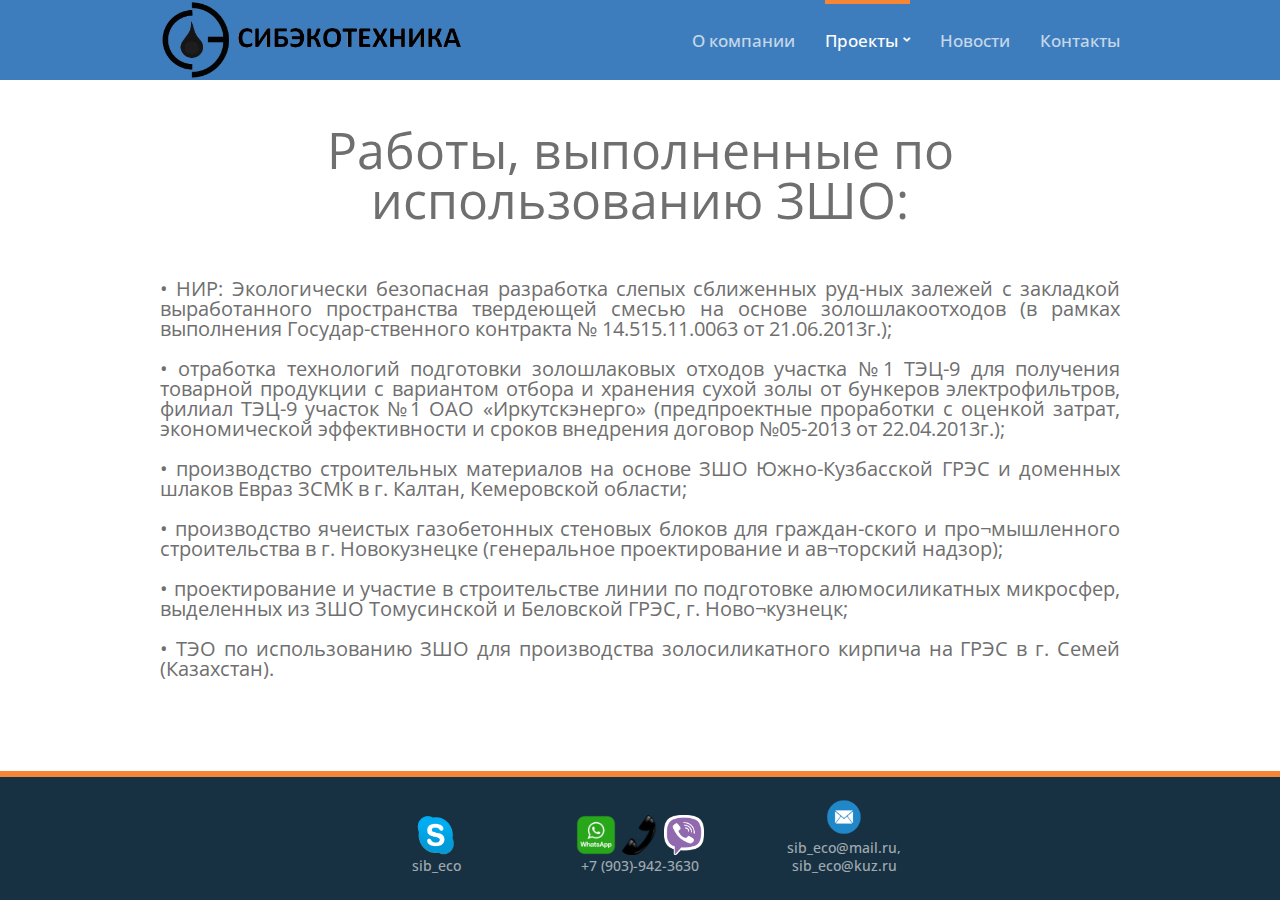
<file: p3.html>
<!doctype html>
<html>

<head>
    <meta charset="utf-8">
    <meta name="viewport" content="initial-scale=1">
    <title>СИБЭКОТЕХНИКА</title>

    <link href="css\styles.css" rel="stylesheet">
    <link href="css\font-awesome.css" rel="stylesheet">

    <script type="text/javascript" src="js\jquery-1.10.2.min.js"></script>
    <script type="text/javascript" src="js\common.js"></script>
    <script type="text/javascript" src="js\jquery.carousel-main.min.js"></script>
    <script type="text/javascript" src="js\jquery.carousel-content.min.js"></script>
    <script type="text/javascript" src="js\home-slider-settings.js"></script>
    <script type="text/javascript" src="js\carousel-portfolio-settings.js"></script>
    <script type="text/javascript" src="js\carousel-blog-settings.js"></script>
    <script type="text/javascript" src="js\carousel-testimonials-settings.js"></script>
    <script type="text/javascript" src="js\carousel-clients-settings.js"></script>
</head>

<body class="light-bg home">
    <div class="main-container">
        <div class="topbar-outer dark">
            <div class="topbar content-width">
                <div class="table fullheight">
                    <div class="table-cell fullheight middle">
                        <div class="logo">
                            <a href="index.html"><img alt="" src="img/Logo_white.png" height="80">
                            </a>
                        </div>
                    </div>
                </div>

                

                <ul class="topnav">
                    
                    <li><a href="index.html">О компании</a>
                    </li>
                    <li><a href="#" class="drop current">Проекты</a>
                        <ul>
                            <li><a href="p1.html">Работы, выполненные и выполняемые в 2019-2020 г.г.</a></li>
                            <li><a href="p2.html">Работы, выполненные за прошедние годы.</a></li>
                            <li><a href="p3.html">Работы, выполненные по использованию ЗШО.</a></li>
                        </ul>
                    </li>
                    <li><a href="news.html">Новости</a>
                    </li>
                    <li><a href="contact.html">Контакты</a>
                    </li>
                </ul>

                <a href="#" class="mobilenav-click">
                    <div class="mobilenav-button-container">
                        <div class="mobilenav-button-inner">
                            <div class="mobilenav-button"></div>
                        </div>
                    </div>
                </a>

                <div class="mobilenav-container">
                    <ul class="mobilenav">
                    </ul>
                </div>
            </div>
        </div>

       
        
        

        <div class="main-content">
            <div class="main-content-inner content-width">

                <div class="divider"></div>
                <div class="z">Работы, выполненные по использованию ЗШО:</div><br><br>
                <div class="txt">
                    <br>

                    •	НИР: Экологически безопасная разработка слепых сближенных руд-ных залежей с закладкой выработанного пространства твердеющей смесью на основе золошлакоотходов (в рамках выполнения Государ-ственного контракта № 14.515.11.0063 от 21.06.2013г.);
                    <br><br>•	отработка технологий подготовки золошлаковых отходов участка №1 ТЭЦ-9 для получения товарной продукции с вариантом отбора и хранения сухой золы от бункеров электрофильтров, филиал ТЭЦ-9 участок №1 ОАО «Иркутскэнерго» (предпроектные проработки с оценкой затрат, экономической эффективности и сроков внедрения договор №05-2013 от 22.04.2013г.);
                    <br><br>•	производство строительных материалов на основе ЗШО Южно-Кузбасской ГРЭС и доменных шлаков Евраз ЗСМК в г. Калтан, Кемеровской области;
                    <br><br>•	производство ячеистых газобетонных стеновых блоков для граждан-ского и про¬мышленного строительства в г. Новокузнецке (генеральное проектирование и ав¬торский надзор);
                    <br><br>•	проектирование и участие в строительстве линии по подготовке алюмосиликатных микросфер, выделенных из ЗШО Томусинской и Беловской ГРЭС, г. Ново¬кузнецк;
                    <br><br>•	ТЭО по использованию ЗШО для производства золосиликатного кирпича на ГРЭС в г. Семей (Казахстан).
                </div>    

                    

                
            </div>
        </div>

        

            
            
            <div class="footer">
                <div class="content-width">


                    <!-- Four Columns -->
                    <center>
                    <div>

                        <div class="footer-links">
                            <img alt="" src="img/footer/skype.png" height="40" width="40">
                            <p>sib_eco</p>
                        </div>

                        <div class="footer-links">
                            <img alt="" src="img/footer/whatsapp.png" height="40" width="40">
                            <img alt="" src="img/footer/phone.png" height="40" width="40">
                            <img alt="" src="img/footer/viber.png" height="40" width="40">
                            <p>+7 (903)-942-3630</p>
                        </div>

                        <div class="footer-links">
                            <img alt="" src="img/footer/email.png" height="40" width="40">
                            <p>sib_eco@mail.ru, sib_eco@kuz.ru</p>
                        </div>
                    </div>
                    </center>
                </div>
            </div>

        </div>

    </div>

</body>

</html>
</file>
